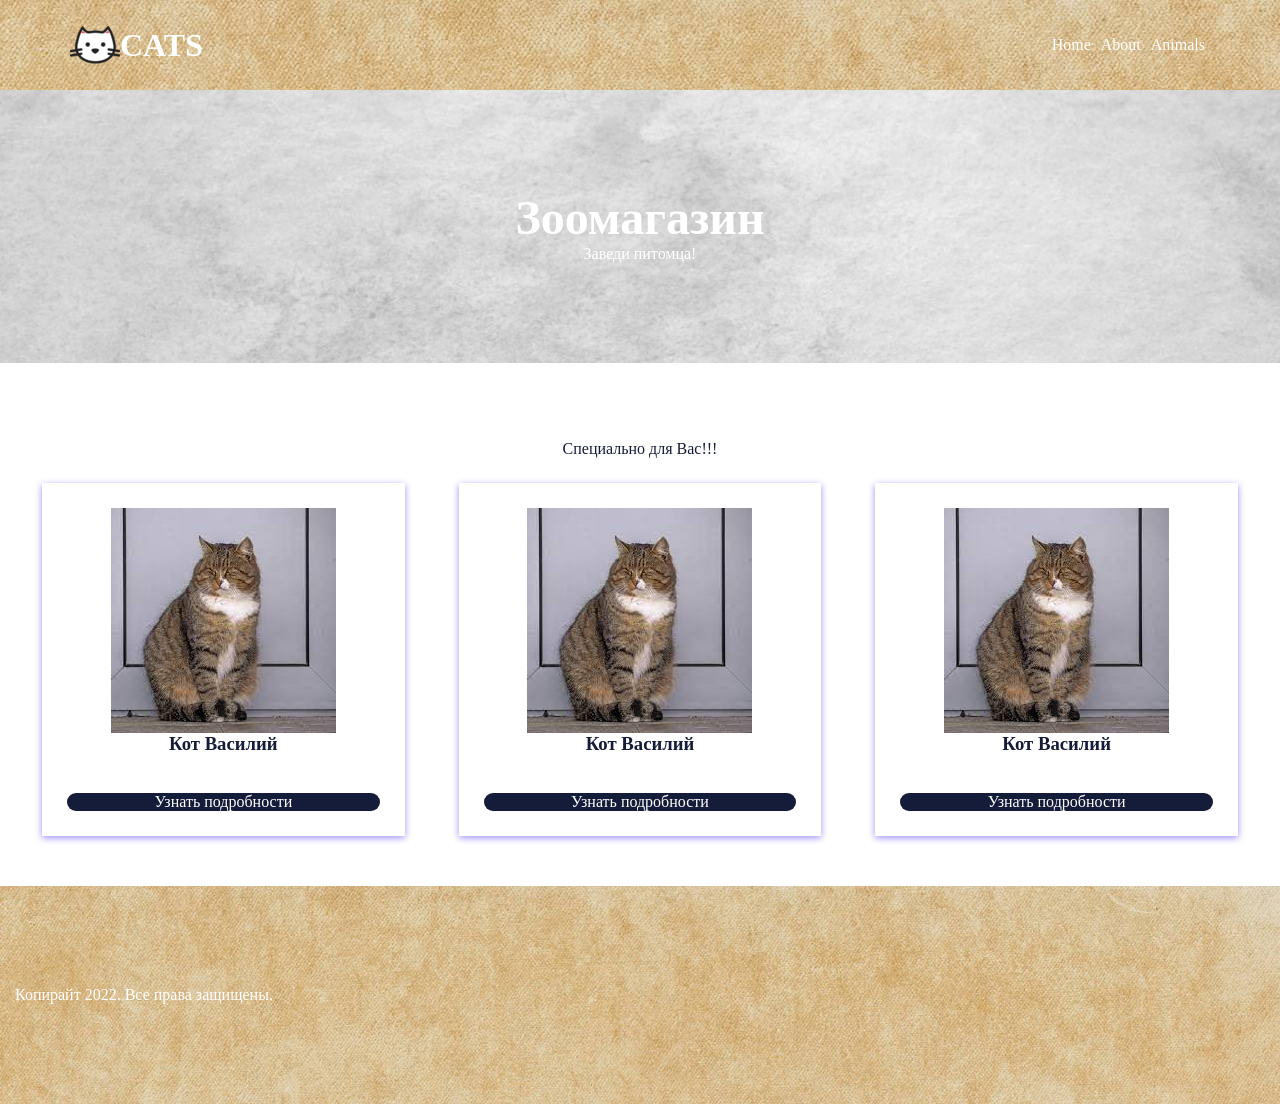
<file: index.html>
<html>
<head>
	    <link rel="stylesheet" href="style.css">
</head>
<body> <!-- START HEADER -->
<header class="header"> <!-- меню (верхнее оглавление) -->
	    <div class="container header-row">
		    <!-- start block logo -->
		    <div class="header-logo">
			    <img src="image\cat.png" class="logo-img"></img>
				<h1 class="logo-title">CATS</h1>
			</div>
			<!-- start block menu -->
			<div class="header-menu">
			    <ul class="menu">
				    <li class="menu-item">
					    <a href="#" class="menu-link">Home</a>
					</li>
					<li class="menu-item">
					    <a href="#" class="menu-link">About</a>
					</li>
					<li class="menu-item">
					    <a href="#" class="menu-link">Animals</a>
					</li>
				</ul>
			</div>
		</div>
	</header>
	<main class="main"> <!-- основное содержимое (баннер, карточки)-->
	<section class="banner-section"> <!-- блок информации (главы, вкладки, диалоговое окно)-->
	    <div class="container">
		    <div class="banner-text">
			    <h1 class="banner-title">
				    Зоомагазин
				</h1>
				<div class="banner-description">
				    Заведи питомца!
				</div>
			</div>
		</div>
	</section>
	
	 <section class="cards-section">
	    <div class="container">
	<div class="cards-text">		
		    <h1 class="cards-title">Рекомендуемые животные!!!</h1>
			<div class="cards-description">Специально для Вас!!!</div>
	</div>
        
        <div class="cards">	
            <div class="cards-row">
                <div class="card">
                    <img class="card-img" src="image/Vasiliy.jpg">	
                    <h3 class="card-title">Кот Василий</h3>
                    <div class="card-text">Ищет добрых хозяев</div>
                    <div class="card-button">
                        <a class="card-link" href="#">Узнать подробности</a>
                    </div>
                </div>
				<div class="card">
                    <img class="card-img" src="image/Vasiliy.jpg">	
                    <h3 class="card-title">Кот Василий</h3>
                    <div class="card-text">Ищет добрых хозяев</div>
                    <div class="card-button">
                        <a class="card-link" href="#">Узнать подробности</a>
                    </div>
                </div>
				<div class="card">
                    <img class="card-img" src="image/Vasiliy.jpg">	
                    <h3 class="card-title">Кот Василий</h3>
                    <div class="card-text">Ищет добрых хозяев</div>
                    <div class="card-button">
                        <a class="card-link" href="#">Узнать подробности</a>
                    </div>
                </div>
            </div>
        </div>
        
	 </section>
	</main>
	<footer class="footer"> <!--"подвал"-->
	    <div class="container">
		    <div class="copyright">
			    Копирайт 2022. Все права защищены.
			</div>
	</footer>
</body>
</html>
</file>
<file: style.css>
* {
			margin: 0;
			padding: 0;
			color: white;
			}
			.container {
			padding: 0px 15px;
			margin: 0 auto; <!-- отступ будет подобран автоматически -->
			}
			.header { <!-- меню (верхнее оглавление) -->
			color: white;
			padding: 20px;
			background: url(image/bejevii.jpg);
			}
			.menu-item {
			list-style: none;			<!-- чтобы исчезли точки (вспомнит маркированный список) -->
			color: white;
			}
			.menu-link {
			text-decoration:none; <!-- убирается нижнее подчеркивание при вводе ссылок -->
			color: white;
			padding: 0 5px;
			}
			.menu {
			display: flex;
			flex-direction: row;
			}
			.header-logo {
			display: flex;
			flex-direction: row;
			align-items: center;
			}
			.header-row {
			display: flex;
	        flex-direction: row;
	        align-items: center;
	        padding: 0 50px;
			}
			.banner-section {
			background: url(image/grey.jpg);
			padding: 100px 0;
			background-size: cover;
			
			}
			.header-row {
			display: flex;
			flex-direction: row;
			align-items: center;
			}
			.header-logo {
			display: flex;
			flex-direction: row;
			align-items: center;
			flex-grow: 1;
			}
			.banner-text {
			color: white;
			text-align: center;
			}
			.banner-title {
			font-size: 48px;
			}
			.footer {
			background: url(image/bejevii.jpg);
			background-size: cover;
			padding: 100px 0;
			}
			.copyright {
			color: white;
			}
			.logo-title {
			color: white;
			}
			.header-menu {
			color: white;
			}
			.cards-section {
			padding: 50px 0;
			}
			.card-title, .cards-description {
			color: #151c39;
			text-align: center;
			}
			.card {
			padding: 25px;
			margin-top: 25px;
			width: 25%;
			background: white;
			box-shadow: 0px 2px 7px #9e90ff;
			text-align: center;
			}
			.card: hover {
			box-shadow: 0px 10px 30px #9e90ff;
			}
			.card-link {
			text-decoration: none;
			color: white;
			}
			.card-button {
			text-align: center;
			background: #151c39;
			padding: 10 px 70px;
			border-radius: 10px;
			}
			.card-title, .card-text {
			margin-bottom: 10px;
			}
			.cards-row {
			display: flex;
			flex-direction: row;
			justify-content: space-around;
			}
</file>
